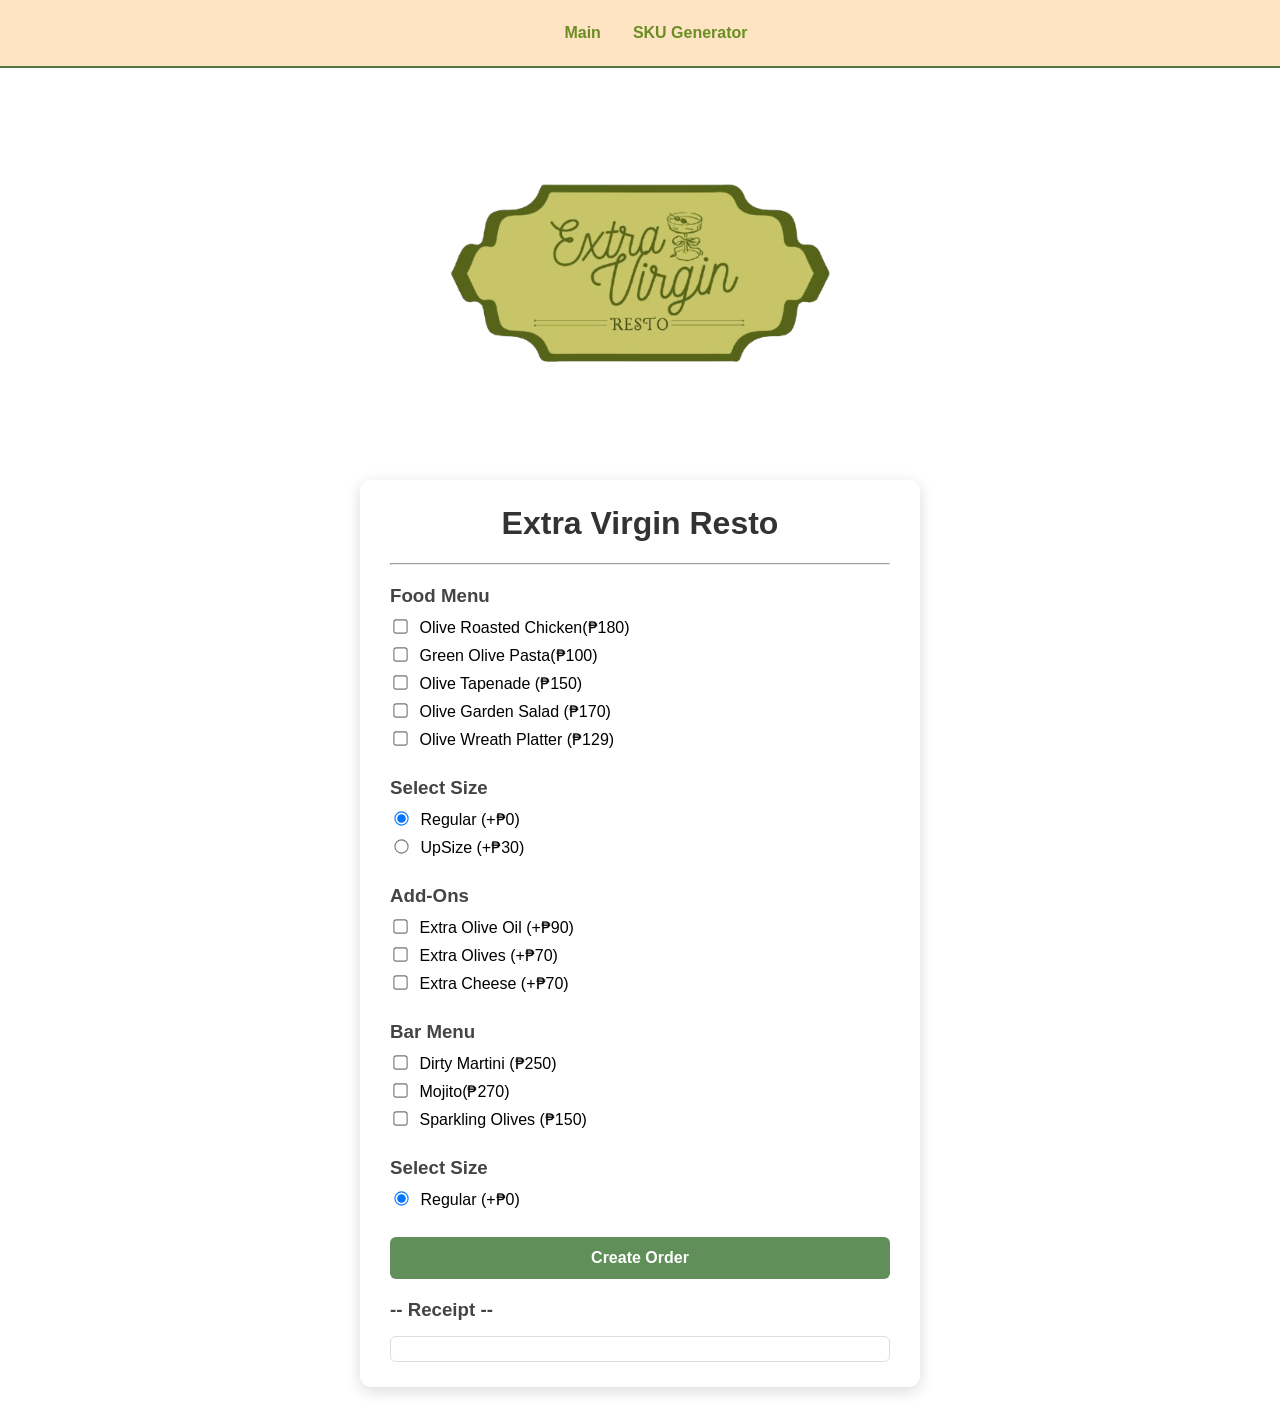
<file: index.html>
<!DOCTYPE html>
<html lang="en">

<head>
    <meta charset="UTF-8">
    <meta name="viewport" content="width=device-width, initial-scale=1.0">
    <title>Project</title>

    <link rel="stylesheet" href="https://pyscript.net/releases/2025.3.1/core.css" />
    <script type="module" src="https://pyscript.net/releases/2025.3.1/core.js"></script>

    <style>
        body {
            font-family: Arial, sans-serif;
            margin: 0;
            padding: 40px 20px;
            background-image: url('https://i.pinimg.com/1200x/5e/b2/15/5eb215885f625213624834267b067a33.jpg');
            background-size: cover;
            background-position: center;
            background-attachment: fixed;
            background-repeat: no-repeat;
            font-family: 'Trebuchet MS', 'Lucida Sans Unicode', 'Lucida Grande', 'Lucida Sans', Arial, sans-serif;
        }

        nav {
            width: 100%;
            background-color: antiquewhite;
            border-bottom: 2px solid #537748;
            padding: 15px 30px;
            display: flex;
            justify-content: center;
        }

        .nav-container {
            display: flex;
            gap: 20px;
            cursor: pointer;
        }

        .container {
            max-width: 500px;
            margin: 20px auto;
            background-color: rgba(255, 255, 255, 0.92);
            padding: 25px 30px;
            border-radius: 12px;
            box-shadow: 0 4px 15px rgba(0, 0, 0, 0.15);
        }

        h1 {
            color: #333;
            text-align: center;
            margin-top: 0;
        }

        h3,
        h4 {
            color: #444;
            margin-top: 20px;
            margin-bottom: 10px;
        }

        label {
            display: inline-block;
            margin-bottom: 8px;
            cursor: pointer;
        }

        input[type="checkbox"],
        input[type="radio"] {
            margin-right: 8px;
            transform: scale(1.1);
            cursor: pointer;
        }

        button {
            width: 100%;
            margin-top: 20px;
            padding: 12px 20px;
            background-color: #608f5a;
            color: white;
            font-size: 16px;
            font-weight: bold;
            border: none;
            border-radius: 6px;
            cursor: pointer;
        }

        button:hover {
            background-color: #537748;
        }

        #output1 {
            margin-top: 15px;
            padding: 12px;
            border: 1px solid #ddd;
            border-radius: 6px;
            background-color: #ffffff;
            font-size: 15px;
            line-height: 1.5;
        }

        .tab-section {
            display: none;
        }

        .active-tab {
            display: block;
        }
    </style>
</head>

<body>

    <nav>
        <link rel="stylesheet" href="style.css">
        <ul>
            <li><a href="index.html"><b>Main</b></a></li>
            <li><a href="page2.html"><b>SKU Generator</b></a></li>
        </ul>
    </nav>
    <div id="food-container" class="tab-section active-tab">
        <center>
            <img src="ExtraVirginResto.png" id="logo" alt="Logo">
        </center>

        <div class="container">
            <h1>Extra Virgin Resto</h1>
            <hr>

            <h3>Food Menu</h3>
            <input type="checkbox" id="prod1" value="180">
            <label for="prod1"> Olive Roasted Chicken(₱180)</label><br>

            <input type="checkbox" id="prod2" value="100">
            <label for="prod2"> Green Olive Pasta(₱100)</label><br>

            <input type="checkbox" id="prod3" value="150">
            <label for="prod3"> Olive Tapenade (₱150)</label><br>

            <input type="checkbox" id="prod4" value="170">
            <label for="prod4"> Olive Garden Salad (₱170)</label><br>

            <input type="checkbox" id="prod5" value="129">
            <label for="prod5"> Olive Wreath Platter (₱129)</label><br>

            <h3>Select Size</h3>
            <input type="radio" id="regular" name="food-size" value="0" checked>
            <label for="regular">Regular (+₱0)</label><br>

            <input type="radio" id="large" name="food-size" value="30">
            <label for="large">UpSize (+₱30)</label><br>

            <h3>Add-Ons</h3>
            <input type="checkbox" id="addon1" value="90">
            <label for="addon1">Extra Olive Oil (+₱90)</label><br>

            <input type="checkbox" id="addon2" value="70">
            <label for="addon2">Extra Olives (+₱70)</label><br>

            <input type="checkbox" id="addon3" value="70">
            <label for="addon3">Extra Cheese (+₱70)</label><br>

            <h3>Bar Menu</h3>
            <input type="checkbox" id="bar1" value="250">
            <label for="bar1"> Dirty Martini (₱250)</label><br>

            <input type="checkbox" id="bar2" value="270">
            <label for="bar2">Mojito(₱270)</label><br>

            <input type="checkbox" id="bar3" value="150">
            <label for="bar3">Sparkling Olives (₱150)</label><br>

            <h3>Select Size</h3>
            <input type="radio" id="bar-regular" name="bar-size" value="0" checked>
            <label for="bar-regular">Regular (+₱0)</label><br>

            <button type="button" py-click="create_order">Create Order</button>

            <h3>-- Receipt --</h3>
            <div id="output1"></div>
        </div>
    </div>

    <div id="sku-container" class="tab-section">
        <h1>SKU Generator</h1>
    </div>

    <script type="py" src="main.py"></script>
</body>

</html>
</file>
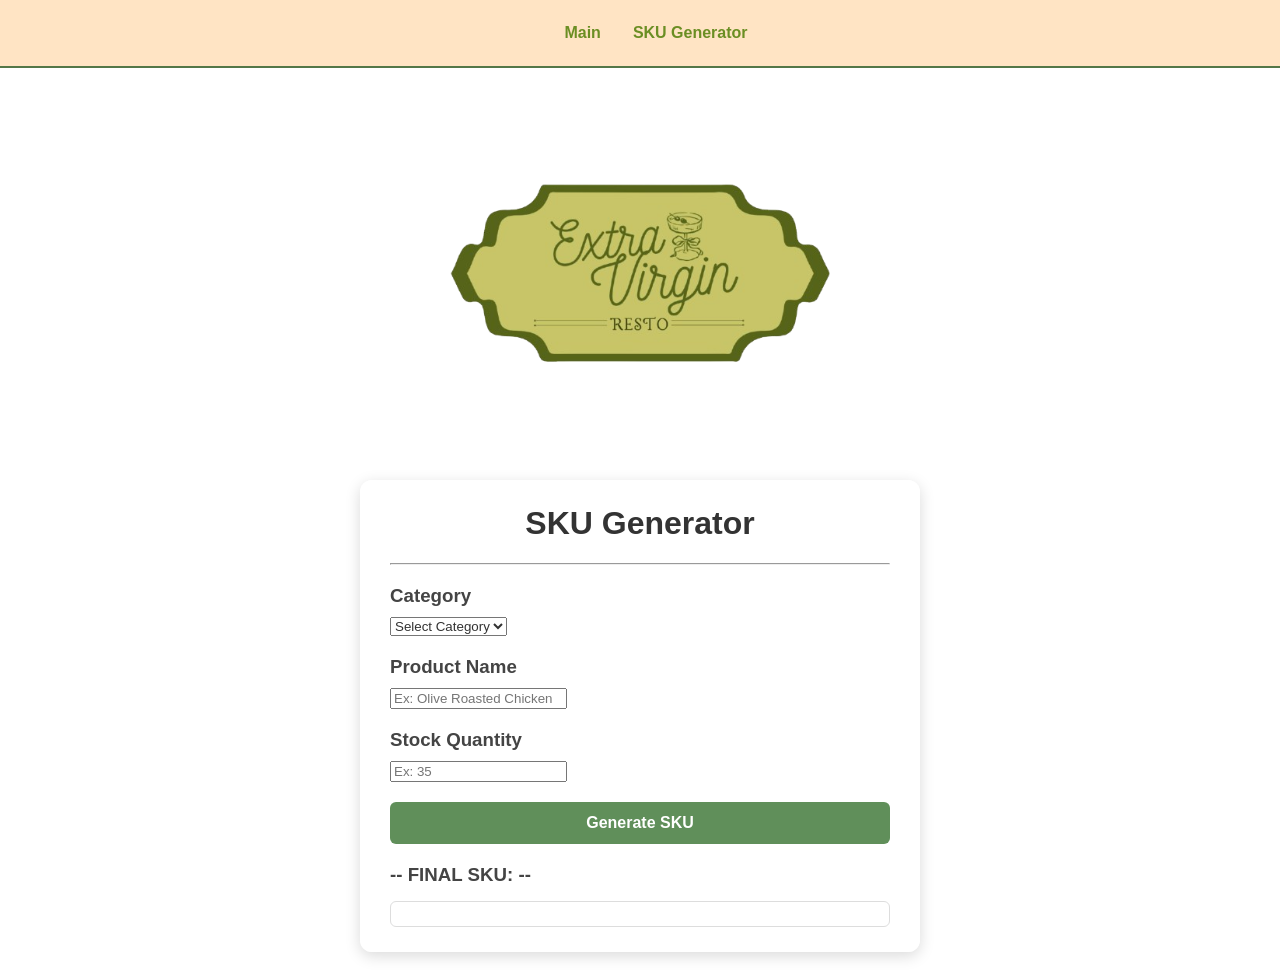
<file: page2.html>
<!DOCTYPE html>
<html lang="en">

<head>
    <meta charset="UTF-8">
    <meta name="viewport" content="width=device-width, initial-scale=1.0">
    <title>Project</title>

    <link rel="stylesheet" href="https://pyscript.net/releases/2025.3.1/core.css" />
    <script type="module" src="https://pyscript.net/releases/2025.3.1/core.js"></script>
    <style>
        body {
            margin: 0;
            padding: 40px 20px;
            background-image: url('https://i.pinimg.com/1200x/5e/b2/15/5eb215885f625213624834267b067a33.jpg');
            background-size: cover;
            background-position: center;
            background-attachment: fixed;
            background-repeat: no-repeat;
            font-family: 'Trebuchet MS', 'Lucida Sans Unicode', 'Lucida Grande', 'Lucida Sans', Arial, sans-serif;
        }

        nav {
            width: 100%;
            background-color: antiquewhite;
            border-bottom: 2px solid #537748;
            padding: 15px 30px;
            display: flex;
            justify-content: center;
        }

        .nav-container {
            display: flex;
            gap: 20px;
            cursor: pointer;
        }

        .container {
            max-width: 500px;
            margin: 20px auto;
            background-color: rgba(255, 255, 255, 0.92);
            padding: 25px 30px;
            border-radius: 12px;
            box-shadow: 0 4px 15px rgba(0, 0, 0, 0.15);
        }

        h1 {
            color: #333;
            text-align: center;
            margin-top: 0;
        }

        h3,
        h4 {
            color: #444;
            margin-top: 20px;
            margin-bottom: 10px;
        }

        label {
            display: inline-block;
            margin-bottom: 8px;
            cursor: pointer;
        }

        input[type="checkbox"],
        input[type="radio"] {
            margin-right: 8px;
            transform: scale(1.1);
            cursor: pointer;
        }

        button {
            width: 100%;
            margin-top: 20px;
            padding: 12px 20px;
            background-color: #608f5a;
            color: white;
            font-size: 16px;
            font-weight: bold;
            border: none;
            border-radius: 6px;
            cursor: pointer;
        }

        button:hover {
            background-color: #537748;
        }

        #output1 {
            margin-top: 15px;
            padding: 12px;
            border: 1px solid #ddd;
            border-radius: 6px;
            background-color: #ffffff;
            font-size: 15px;
            line-height: 1.5;
        }

        .active-tab {
            display: block;
        }
        #category{
            font-family: 'Trebuchet MS', 'Lucida Sans Unicode', 'Lucida Grande', 'Lucida Sans', Arial, sans-serif;
            color: #333;
        }
    </style>
</head>

<body>
    <nav>
        <link rel="stylesheet" href="style.css">
        <ul>
            <li><a href="index.html"><b>Main</b></a></li>
            <li><a href="page2.html"><b>SKU Generator</b></a></li>
        </ul>
    </nav>
    <div id="food-container" class="active-tab">
        <center>
            <img src="ExtraVirginResto.png" id="logo" alt="Logo">
        </center>

        <div class="container" id="skugen">
            <h1>SKU Generator</h1>
            <hr>
            <h3>Category</h3>
            <select name="Category" id="category">
                <option value="0">Select Category</option>
                <option value="Appetizer">Appetizer</option>
                <option value="Entree">Entree</option>
                <option value="Extras">Extras</option>
                <option value="Drinks">Drinks</option>
            </select>
            <br>

            <h3>Product Name</h3>
            <input type="text" id="productname" name="productname" placeholder="Ex: Olive Roasted Chicken" required>
            <br>
            <h3>Stock Quantity</h3>
            <input type="text" id="stock_qty" name="stock_qty" placeholder="Ex: 35" required>
            <br>

            <button type="button" py-click="show_SKU">Generate SKU</button>

            <h3>-- FINAL SKU: --</h3>
            <div id="output1" class="tab-section">
            </div>

            <script type="py" src="main.py"></script>

        </div>
    </div>

</body>

</html>
</file>
<file: style.css>
html, body{
    margin: 0;
    padding: 0;
}
nav{
    background-color: bisque;
    padding: 1rem;
    position: sticky;
    top: 0;
    z-index: 1000;
}
nav ul {
    list-style-type: none;
    margin: 0;
    padding: 0;
    display: flex;
    justify-content: space-around;
}
nav ul li {
    display: inline;
    font-family: 'Trebuchet MS', 'Lucida Sans Unicode', 'Lucida Grande', 'Lucida Sans', Arial, sans-serif;
}
nav ul li a{
    color: olivedrab;
    text-decoration: none;
    padding: 0.5rem 1rem;
    display: block;
}
nav ul li a:hover {
    background-color: rgb(255, 217, 90);
    border-radius: 5px;
}
</file>
